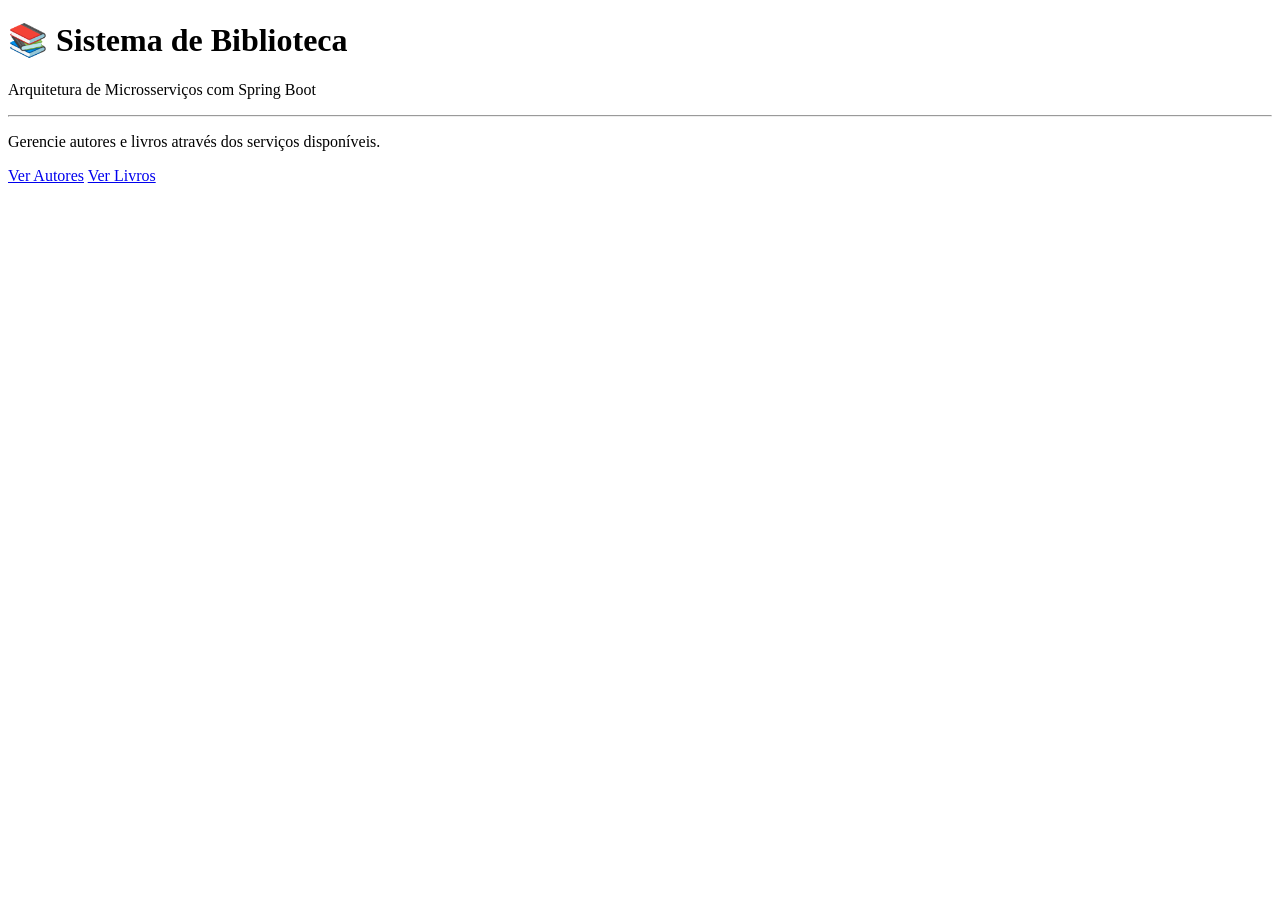
<file: front-ms/src/main/resources/templates/index.html>
<!DOCTYPE html>
<html xmlns:th="http://www.thymeleaf.org" th:replace="~{layout :: content}">
<head>
    <title>Home - Biblioteca MS</title>
</head>
<body>
    <div class="jumbotron">
        <h1 class="display-4">📚 Sistema de Biblioteca</h1>
        <p class="lead">Arquitetura de Microsserviços com Spring Boot</p>
        <hr class="my-4">
        <p>Gerencie autores e livros através dos serviços disponíveis.</p>
        <a class="btn btn-primary btn-lg" href="/autores" role="button">Ver Autores</a>
        <a class="btn btn-success btn-lg" href="/livros" role="button">Ver Livros</a>
    </div>
</body>
</html>
</file>
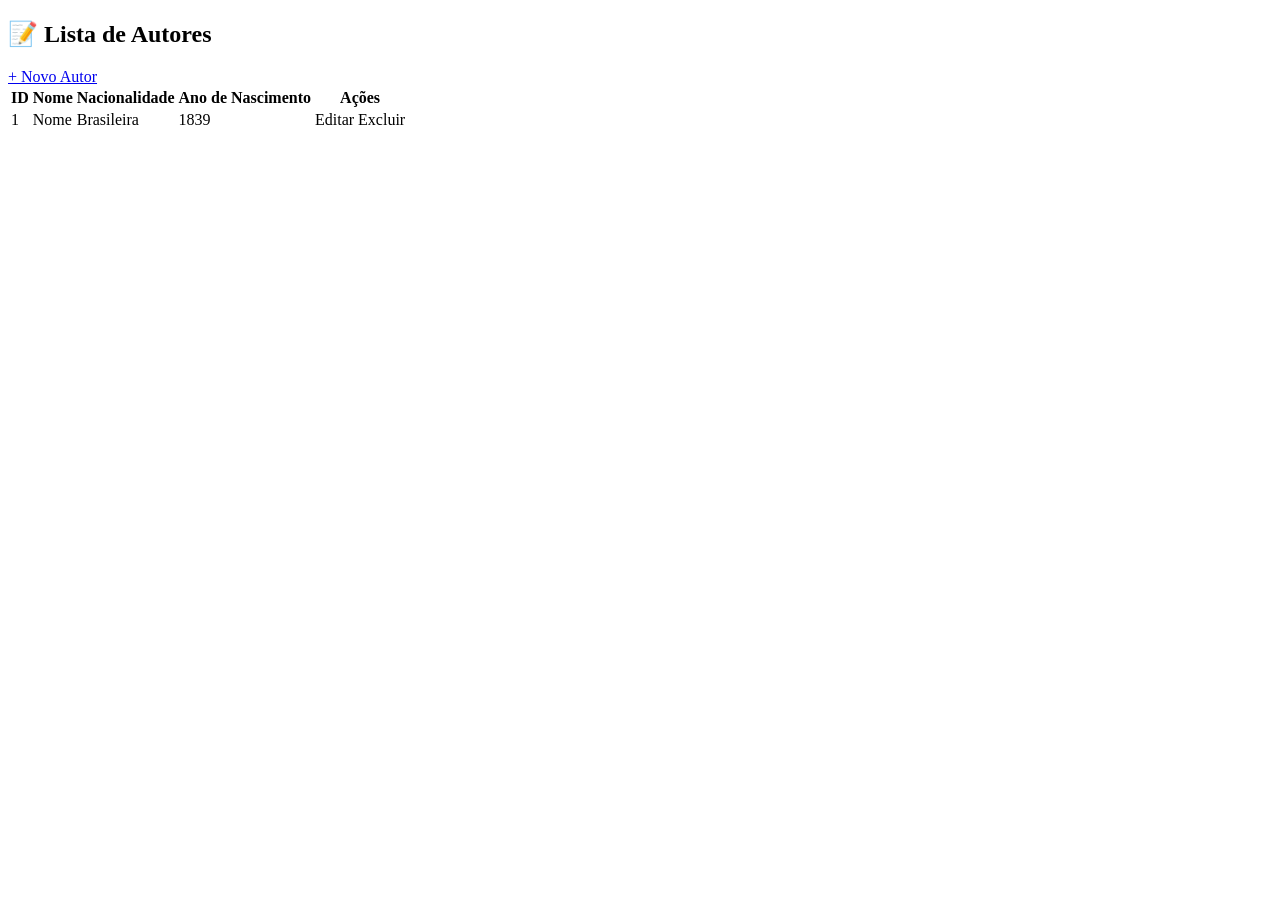
<file: front-ms/src/main/resources/templates/autores-lista.html>
<!DOCTYPE html>
<html xmlns:th="http://www.thymeleaf.org">
<head>
    <th:block th:replace="~{layout :: head}"></th:block>
</head>
<body>
    <th:block th:replace="~{layout :: navbar}"></th:block>
    
    <div class="container mt-4">
        <div class="d-flex justify-content-between align-items-center mb-3">
            <h2>📝 Lista de Autores</h2>
            <a href="/autores/novo" class="btn btn-primary">+ Novo Autor</a>
        </div>
        
        <table class="table table-striped">
            <thead>
                <tr>
                    <th>ID</th>
                    <th>Nome</th>
                    <th>Nacionalidade</th>
                    <th>Ano de Nascimento</th>
                    <th>Ações</th>
                </tr>
            </thead>
            <tbody>
                <tr th:each="autor : ${autores}">
                    <td th:text="${autor.id}">1</td>
                    <td th:text="${autor.nome}">Nome</td>
                    <td th:text="${autor.nacionalidade}">Brasileira</td>
                    <td th:text="${autor.anoNascimento}">1839</td>
                    <td>
                        <a th:href="@{/autores/{id}/editar(id=${autor.id})}" class="btn btn-sm btn-warning">Editar</a>
                        <a th:href="@{/autores/{id}/excluir(id=${autor.id})}" class="btn btn-sm btn-danger" onclick="return confirm('Tem certeza?')">Excluir</a>
                    </td>
                </tr>
            </tbody>
        </table>
    </div>
    
    <th:block th:replace="~{layout :: scripts}"></th:block>
</body>
</html>
</file>
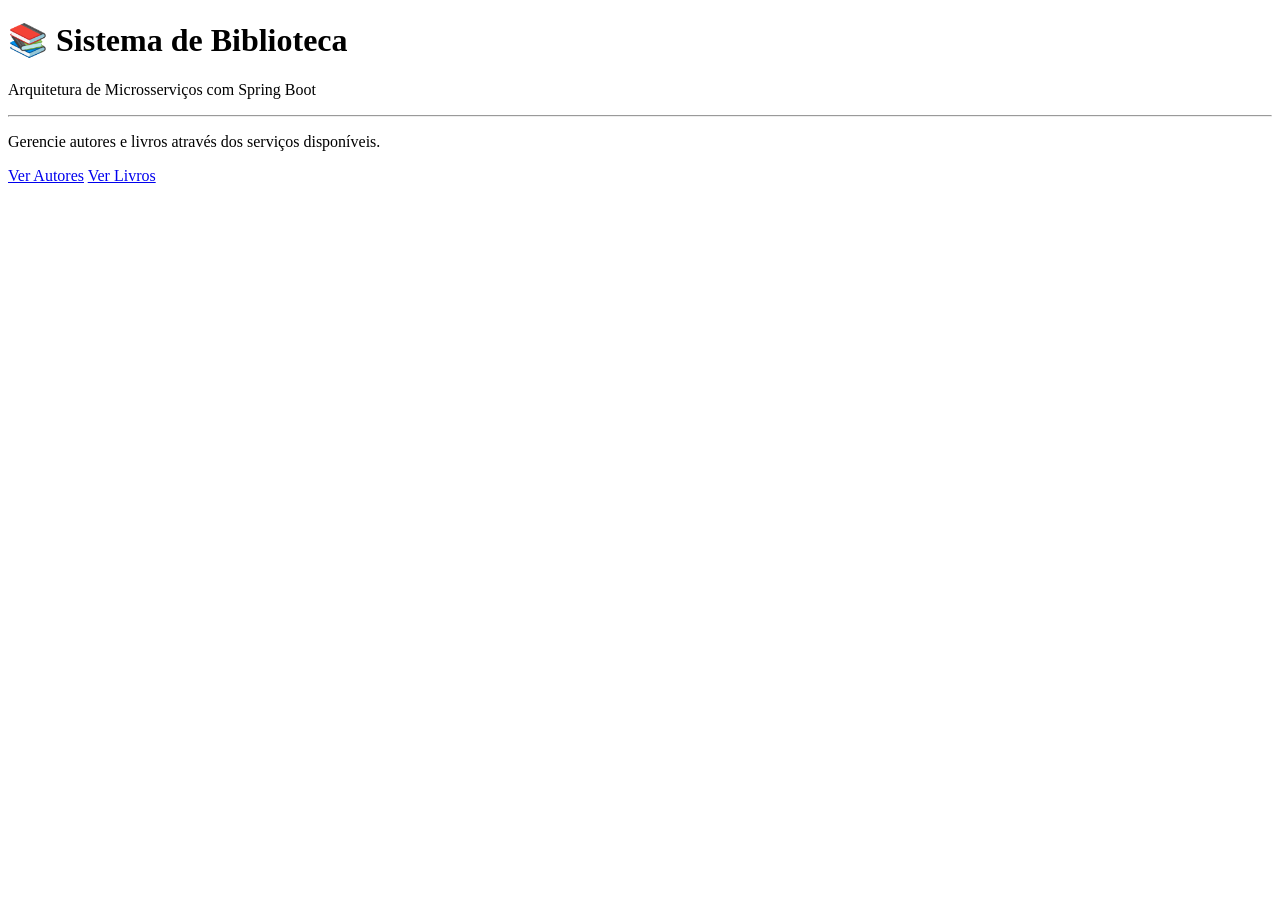
<file: front-ms/src/main/resources/templates/home.html>
<!DOCTYPE html>
<html xmlns:th="http://www.thymeleaf.org">
<head>
    <th:block th:replace="~{layout :: head}"></th:block>
</head>
<body>
    <th:block th:replace="~{layout :: navbar}"></th:block>
    
    <div class="container mt-4">
        <div class="jumbotron">
            <h1 class="display-4">📚 Sistema de Biblioteca</h1>
            <p class="lead">Arquitetura de Microsserviços com Spring Boot</p>
            <hr class="my-4">
            <p>Gerencie autores e livros através dos serviços disponíveis.</p>
            <a class="btn btn-primary btn-lg" href="/autores" role="button">Ver Autores</a>
            <a class="btn btn-success btn-lg" href="/livros" role="button">Ver Livros</a>
        </div>
    </div>
    
    <th:block th:replace="~{layout :: scripts}"></th:block>
</body>
</html>
</file>
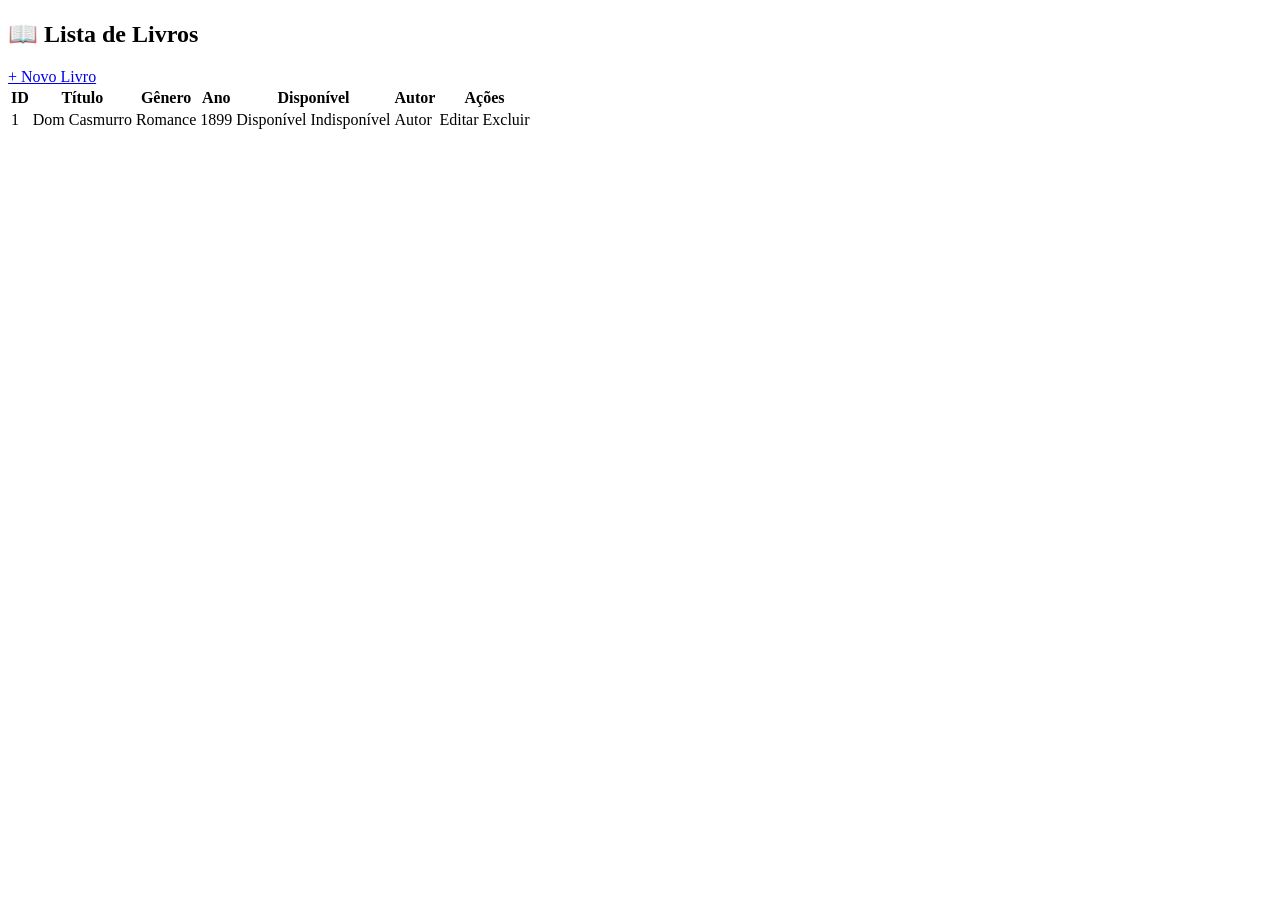
<file: front-ms/src/main/resources/templates/livros-lista.html>
<!DOCTYPE html>
<html xmlns:th="http://www.thymeleaf.org">
<head>
    <th:block th:replace="~{layout :: head}"></th:block>
</head>
<body>
    <th:block th:replace="~{layout :: navbar}"></th:block>
    
    <div class="container mt-4">
        <div class="d-flex justify-content-between align-items-center mb-3">
            <h2>📖 Lista de Livros</h2>
            <a href="/livros/novo" class="btn btn-primary">+ Novo Livro</a>
        </div>
        
        <table class="table table-striped">
            <thead>
                <tr>
                    <th>ID</th>
                    <th>Título</th>
                    <th>Gênero</th>
                    <th>Ano</th>
                    <th>Disponível</th>
                    <th>Autor</th>
                    <th>Ações</th>
                </tr>
            </thead>
            <tbody>
                <tr th:each="livro : ${livros}">
                    <td th:text="${livro.id}">1</td>
                    <td th:text="${livro.titulo}">Dom Casmurro</td>
                    <td th:text="${livro.genero}">Romance</td>
                    <td th:text="${livro.anoPublicacao}">1899</td>
                    <td>
                        <span th:if="${livro.disponivel}" class="badge bg-success">Disponível</span>
                        <span th:unless="${livro.disponivel}" class="badge bg-danger">Indisponível</span>
                    </td>
                    <td th:text="${livro.nomeAutor}">Autor</td>
                    <td>
                        <a th:href="@{/livros/{id}/editar(id=${livro.id})}" class="btn btn-sm btn-warning">Editar</a>
                        <a th:href="@{/livros/{id}/excluir(id=${livro.id})}" class="btn btn-sm btn-danger" onclick="return confirm('Tem certeza?')">Excluir</a>
                    </td>
                </tr>
            </tbody>
        </table>
    </div>
    
    <th:block th:replace="~{layout :: scripts}"></th:block>
</body>
</html>
</file>
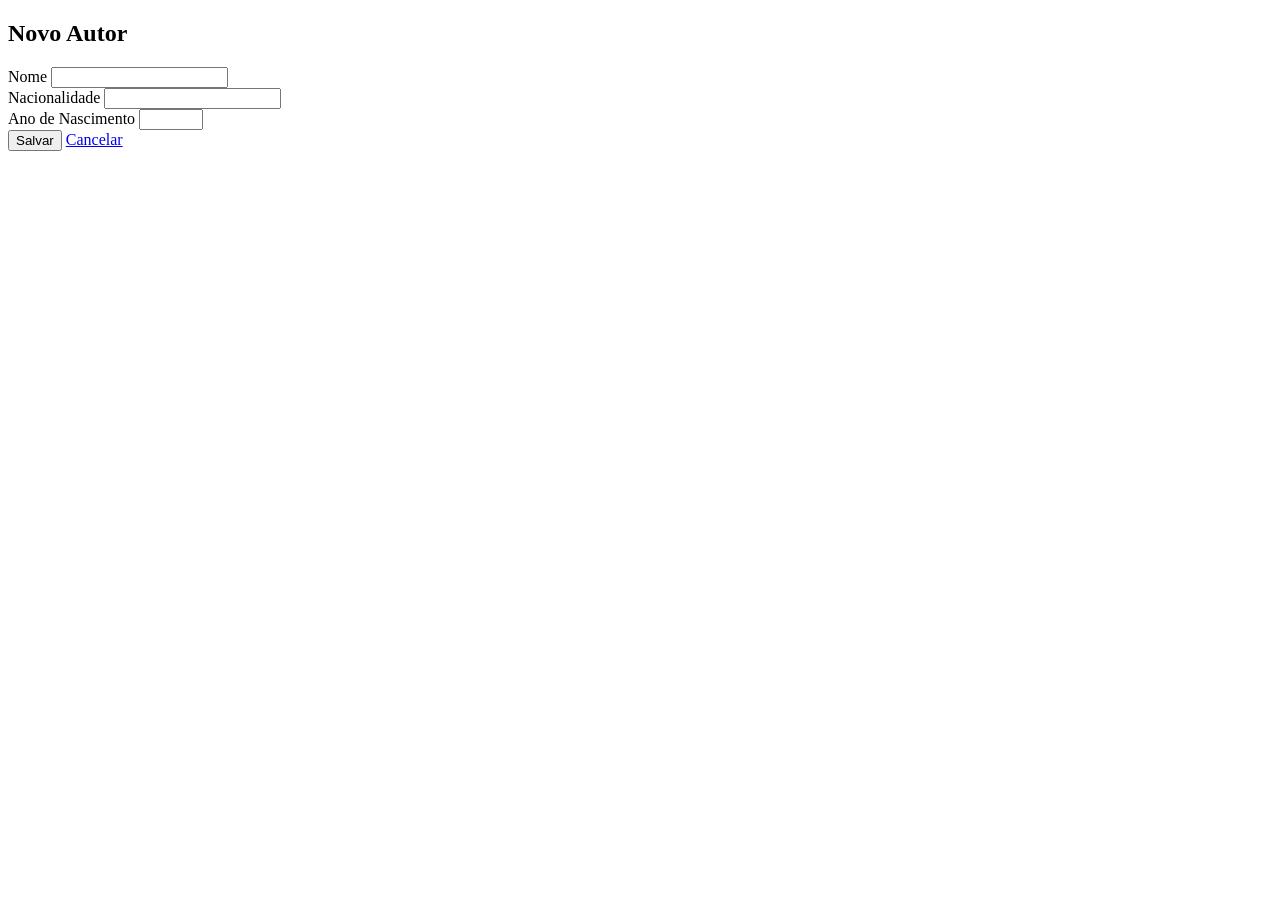
<file: front-ms/src/main/resources/templates/autores/formulario.html>
<!DOCTYPE html>
<html xmlns:th="http://www.thymeleaf.org" th:replace="~{layout :: content}">
<head>
    <title>Formulário de Autor - Biblioteca MS</title>
</head>
<body>
    <div>
        <h2 th:text="${autor.id} ? '✏️ Editar Autor' : '➕ Novo Autor'">Novo Autor</h2>
        
        <form th:action="${autor.id} ? @{/autores/{id}(id=${autor.id})} : @{/autores}" method="post">
            <input type="hidden" th:field="*{id}" />
            
            <div class="mb-3">
                <label class="form-label">Nome</label>
                <input type="text" class="form-control" th:field="*{nome}" required />
            </div>
            
            <div class="mb-3">
                <label class="form-label">Nacionalidade</label>
                <input type="text" class="form-control" th:field="*{nacionalidade}" required />
            </div>
            
            <div class="mb-3">
                <label class="form-label">Ano de Nascimento</label>
                <input type="number" class="form-control" th:field="*{anoNascimento}" required min="1000" max="2024" />
            </div>
            
            <button type="submit" class="btn btn-success">Salvar</button>
            <a href="/autores" class="btn btn-secondary">Cancelar</a>
        </form>
    </div>
</body>
</html>
</file>
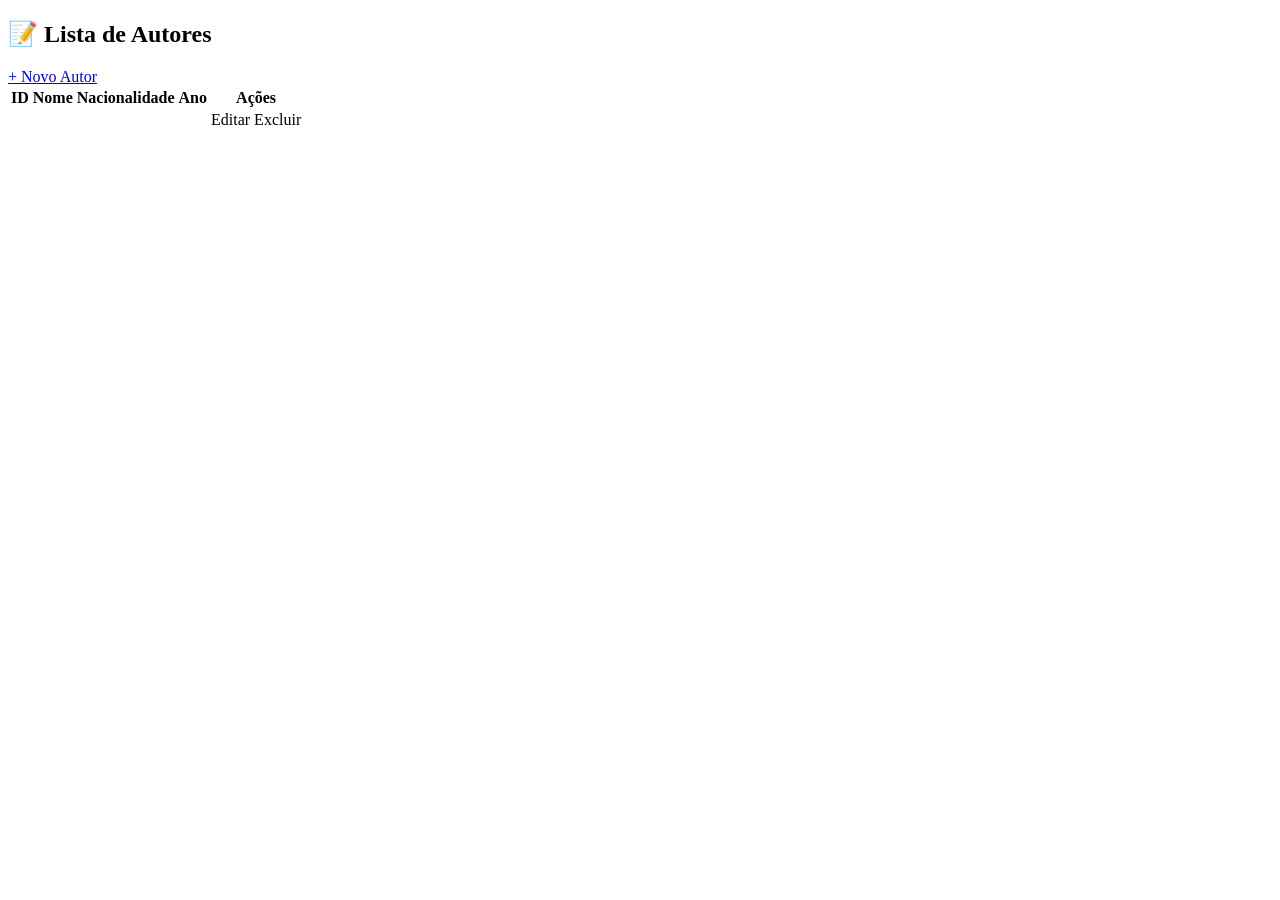
<file: front-ms/src/main/resources/templates/autores/lista.html>
<!DOCTYPE html>
<html xmlns:th="http://www.thymeleaf.org" th:replace="~{layout :: content}">
<head>
    <title>Autores</title>
</head>
<body>
    <div>
        <div class="d-flex justify-content-between align-items-center mb-3">
            <h2>📝 Lista de Autores</h2>
            <a href="/autores/novo" class="btn btn-primary">+ Novo Autor</a>
        </div>
        <table class="table table-striped">
            <thead>
                <tr>
                    <th>ID</th>
                    <th>Nome</th>
                    <th>Nacionalidade</th>
                    <th>Ano</th>
                    <th>Ações</th>
                </tr>
            </thead>
            <tbody>
                <tr th:each="autor : ${autores}">
                    <td th:text="${autor.id}"></td>
                    <td th:text="${autor.nome}"></td>
                    <td th:text="${autor.nacionalidade}"></td>
                    <td th:text="${autor.anoNascimento}"></td>
                    <td>
                        <a th:href="@{/autores/{id}/editar(id=${autor.id})}" class="btn btn-sm btn-warning">Editar</a>
                        <a th:href="@{/autores/{id}/excluir(id=${autor.id})}" class="btn btn-sm btn-danger">Excluir</a>
                    </td>
                </tr>
            </tbody>
        </table>
    </div>
</body>
</html>
</file>
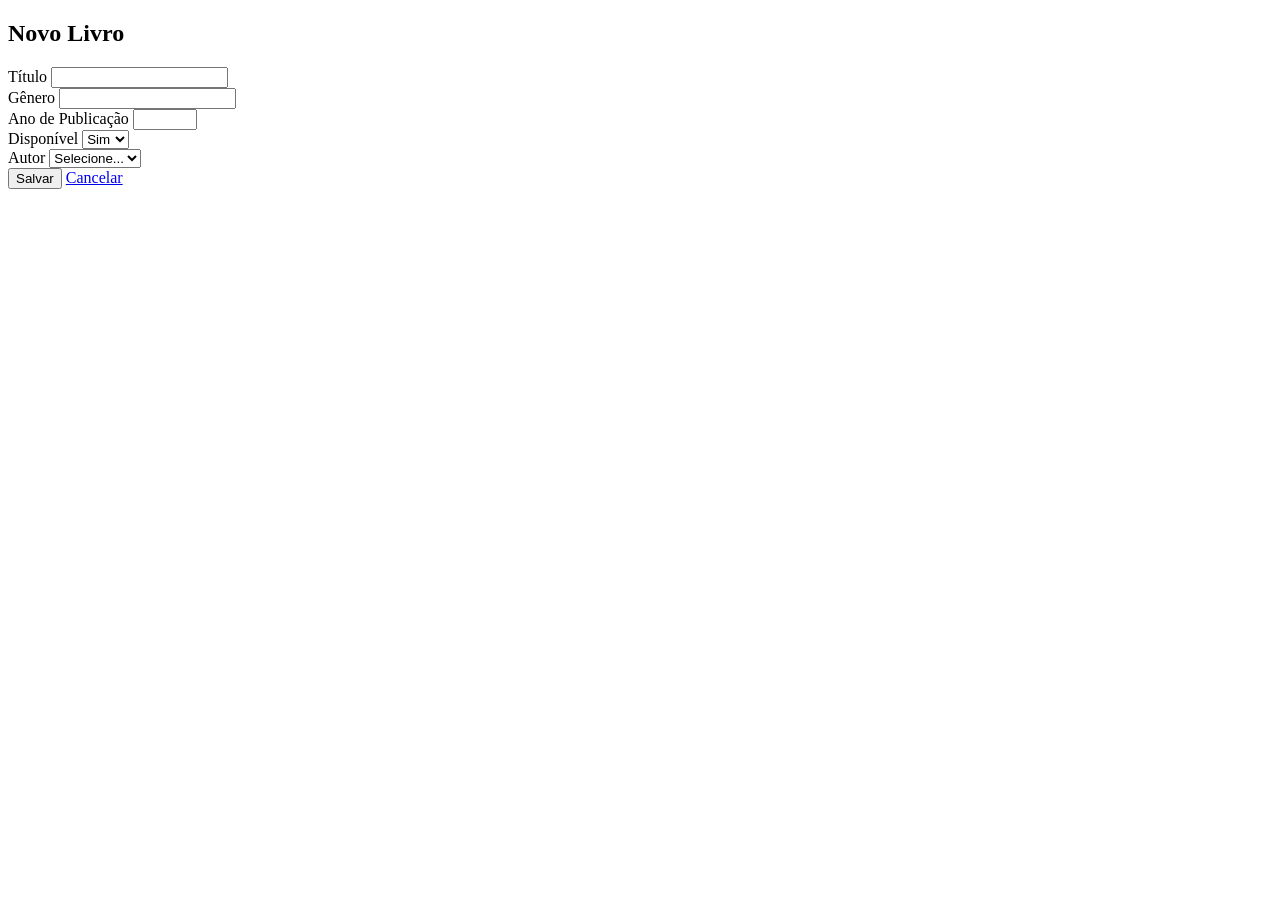
<file: front-ms/src/main/resources/templates/livros/formulario.html>
<!DOCTYPE html>
<html xmlns:th="http://www.thymeleaf.org" th:replace="~{layout :: content}">
<head>
    <title>Formulário de Livro - Biblioteca MS</title>
</head>
<body>
    <div>
        <h2 th:text="${livro.id} ? '✏️ Editar Livro' : '➕ Novo Livro'">Novo Livro</h2>
        
        <form th:action="${livro.id} ? @{/livros/{id}(id=${livro.id})} : @{/livros}" method="post">
            <input type="hidden" th:field="*{id}" />
            
            <div class="mb-3">
                <label class="form-label">Título</label>
                <input type="text" class="form-control" th:field="*{titulo}" required />
            </div>
            
            <div class="mb-3">
                <label class="form-label">Gênero</label>
                <input type="text" class="form-control" th:field="*{genero}" required />
            </div>
            
            <div class="mb-3">
                <label class="form-label">Ano de Publicação</label>
                <input type="number" class="form-control" th:field="*{anoPublicacao}" required min="1000" max="2024" />
            </div>
            
            <div class="mb-3">
                <label class="form-label">Disponível</label>
                <select class="form-control" th:field="*{disponivel}">
                    <option th:value="true">Sim</option>
                    <option th:value="false">Não</option>
                </select>
            </div>
            
            <div class="mb-3">
                <label class="form-label">Autor</label>
                <select class="form-control" th:field="*{autorId}" required>
                    <option th:value="">Selecione...</option>
                    <option th:each="autor : ${autores}" th:value="${autor.id}" th:text="${autor.nome}"></option>
                </select>
            </div>
            
            <button type="submit" class="btn btn-success">Salvar</button>
            <a href="/livros" class="btn btn-secondary">Cancelar</a>
        </form>
    </div>
</body>
</html>
</file>
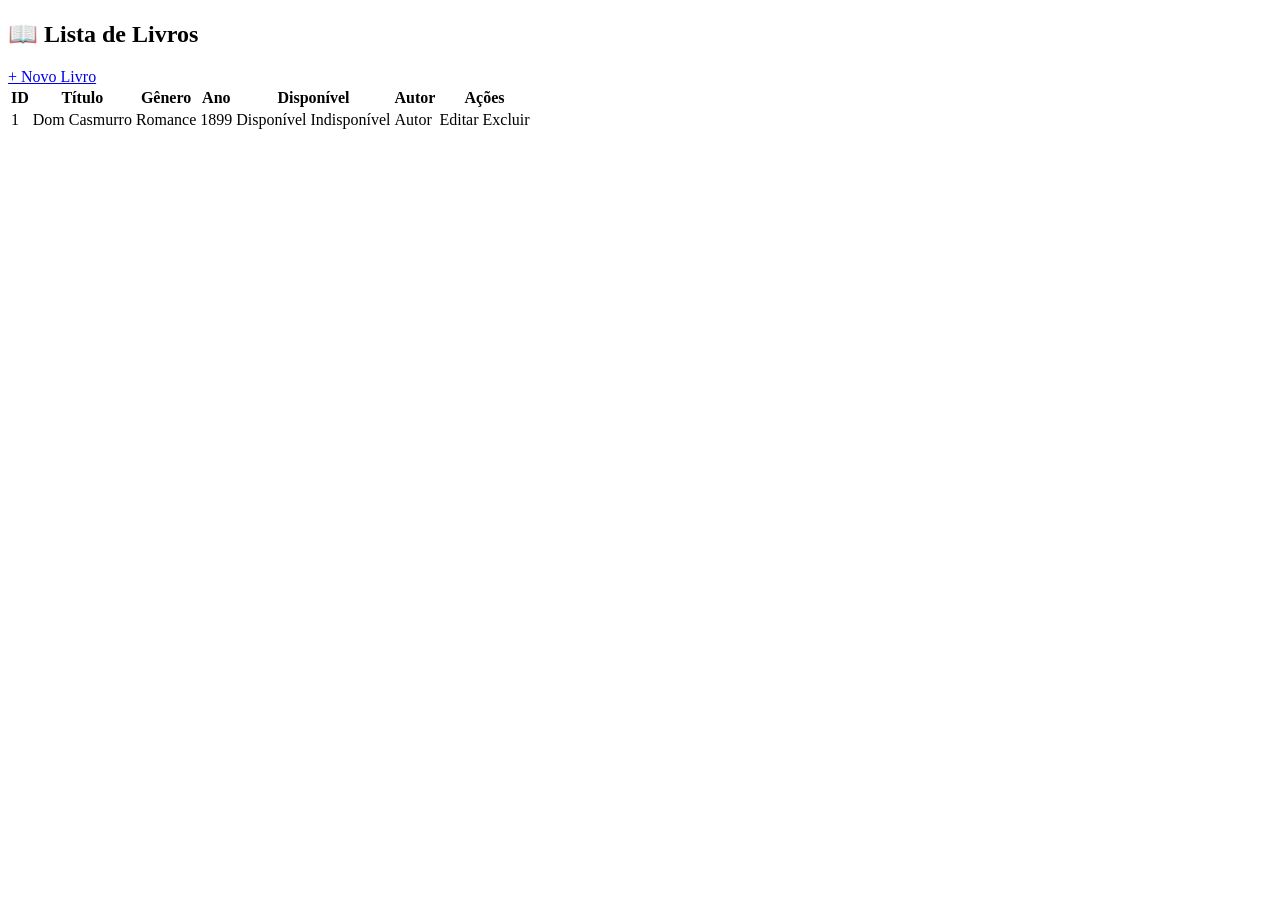
<file: front-ms/src/main/resources/templates/livros/lista.html>
<!DOCTYPE html>
<html xmlns:th="http://www.thymeleaf.org" th:replace="~{layout :: content}">
<head>
    <title>Livros - Biblioteca MS</title>
</head>
<body>
    <div>
        <div class="d-flex justify-content-between align-items-center mb-3">
            <h2>📖 Lista de Livros</h2>
            <a href="/livros/novo" class="btn btn-primary">+ Novo Livro</a>
        </div>
        
        <table class="table table-striped">
            <thead>
                <tr>
                    <th>ID</th>
                    <th>Título</th>
                    <th>Gênero</th>
                    <th>Ano</th>
                    <th>Disponível</th>
                    <th>Autor</th>
                    <th>Ações</th>
                </tr>
            </thead>
            <tbody>
                <tr th:each="livro : ${livros}">
                    <td th:text="${livro.id}">1</td>
                    <td th:text="${livro.titulo}">Dom Casmurro</td>
                    <td th:text="${livro.genero}">Romance</td>
                    <td th:text="${livro.anoPublicacao}">1899</td>
                    <td>
                        <span th:if="${livro.disponivel}" class="badge bg-success">Disponível</span>
                        <span th:unless="${livro.disponivel}" class="badge bg-danger">Indisponível</span>
                    </td>
                    <td th:text="${livro.nomeAutor}">Autor</td>
                    <td>
                        <a th:href="@{/livros/{id}/editar(id=${livro.id})}" class="btn btn-sm btn-warning">Editar</a>
                        <a th:href="@{/livros/{id}/excluir(id=${livro.id})}" class="btn btn-sm btn-danger" onclick="return confirm('Tem certeza?')">Excluir</a>
                    </td>
                </tr>
            </tbody>
        </table>
    </div>
</body>
</html>
</file>
